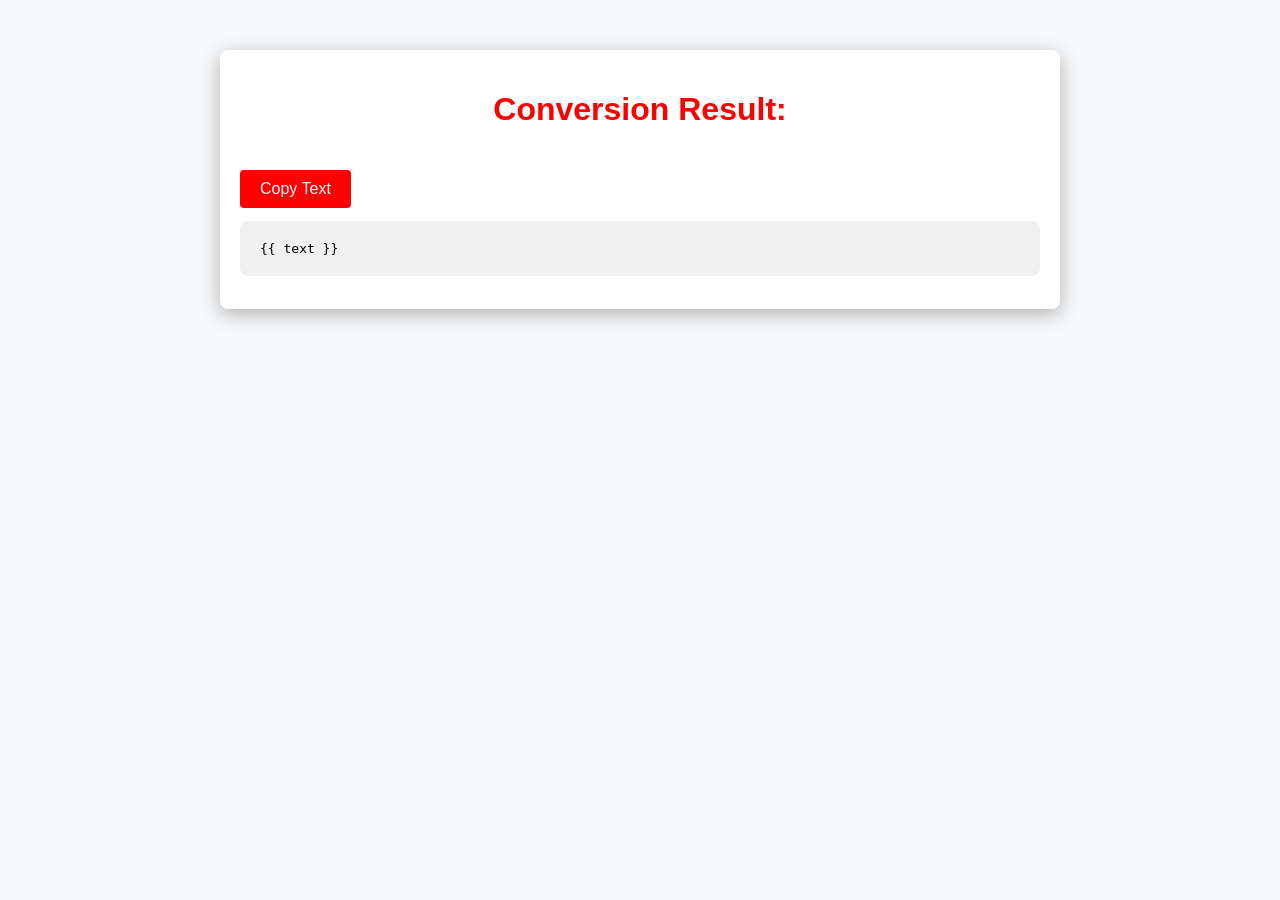
<file: templates/result.html>
<!DOCTYPE html>
<html lang="en">
<head>
    <meta charset="UTF-8">
    <title>Conversion Result</title>
    <style>
        /* Your CSS styles */
        body {
            font-family: Arial, sans-serif;
            background-color: #f8f9fa;
            margin: 0;
            padding: 0;
        }

        .container {
            max-width: 800px;
            margin: 50px auto;
            padding: 20px;
            background-color: #fff;
            border-radius: 8px;
            box-shadow: 0 5px 20px rgba(0,0,0,0.3);
        }

        h1 {
            text-align: center;
            /* color: #333; */
            color: #FF0000;

        }

        pre {
            white-space: pre-wrap;
            padding: 20px;
            background-color: #f0f0f0;
            border-radius: 8px;
            overflow: auto;
        }

        .copy-btn {
            background-color: #FF0000;
            color: #fff;
            /* position: absolute;
            top: 20px;
            right: 20px; */
            padding: 10px 20px;
            border: none;
            border-radius: 4px;
            cursor: pointer;
            font-size: 16px;
            transition: background-color 0.3s;
            margin-top: 20px;
        }

        .copy-btn:hover {
            background-color: #B30000;
        }
    </style>
</head>
<body>
    <div class="container">
        <h1>Conversion Result:</h1>
        <button class="copy-btn" onclick="copyText()">Copy Text</button>
        <pre id="result">{{ text }}</pre>
        <!-- <button class="copy-btn" onclick="copyText()">Copy Text</button> -->
    </div>

    <script>
        function copyText() {
            const textArea = document.createElement('textarea');
            textArea.value = document.getElementById('result').innerText;
            document.body.appendChild(textArea);
            textArea.select();
            document.execCommand('copy');
            document.body.removeChild(textArea);
            alert('Text copied to clipboard');
        }
    </script>
</body>
</html>
</file>
